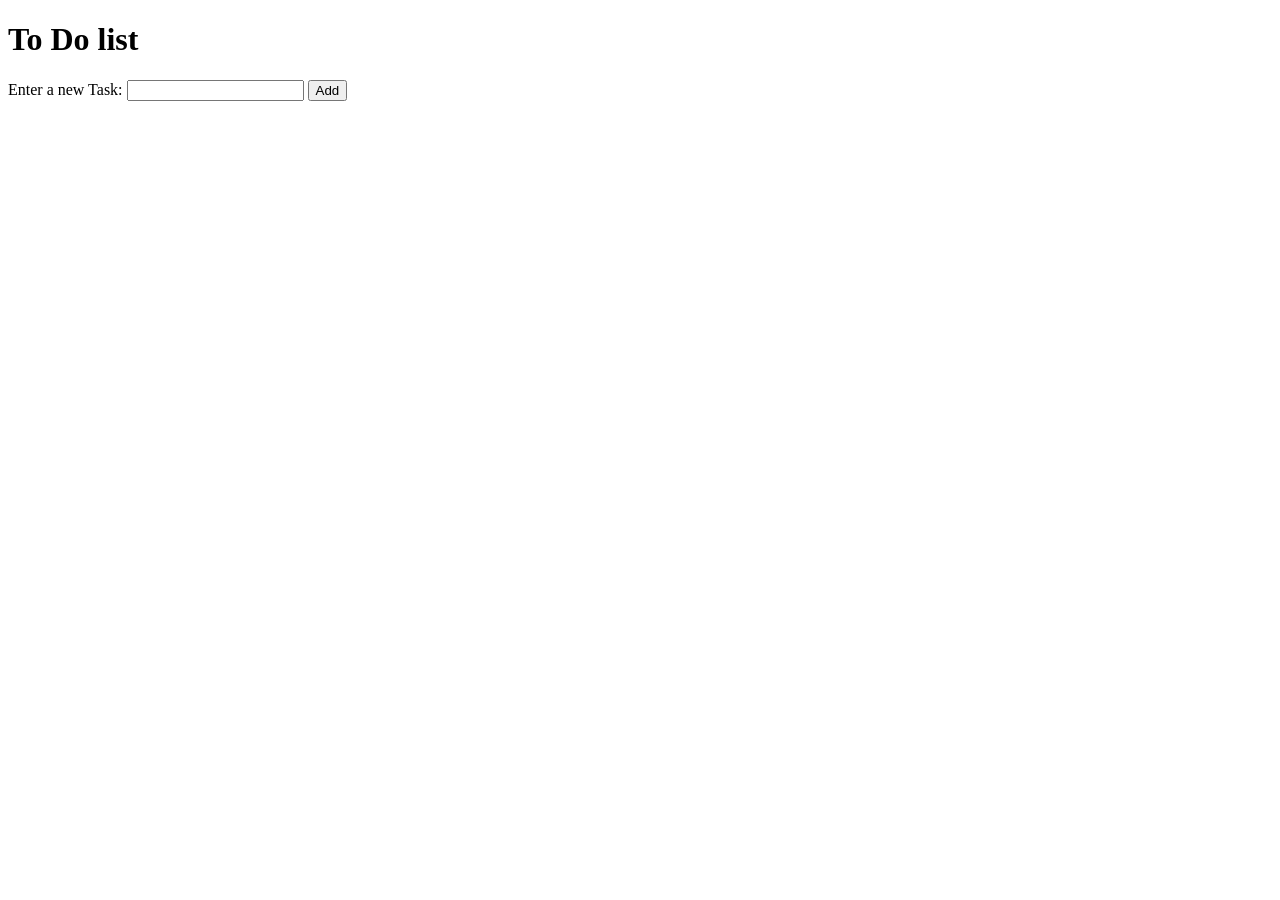
<file: index.html>
<!DOCTYPE html>
<html lang="en">
  <head>
    <meta charset="UTF-8" />
    <meta name="viewport" content="width=device-width, initial-scale=1.0" />
    <title>Todo list</title>
    <link rel="stylesheet" href="./style.css" />
  </head>
  <body>
    <h1>To Do list</h1>
    <div>
      <label for="newTodo">Enter a new Task:</label>
      <input type="text" id="newTodo" />
      <button id="addBtn">Add</button>
    </div>
    <ul id="todoList"></ul>

    <script src="./script.js"></script>
  </body>
</html>
</file>
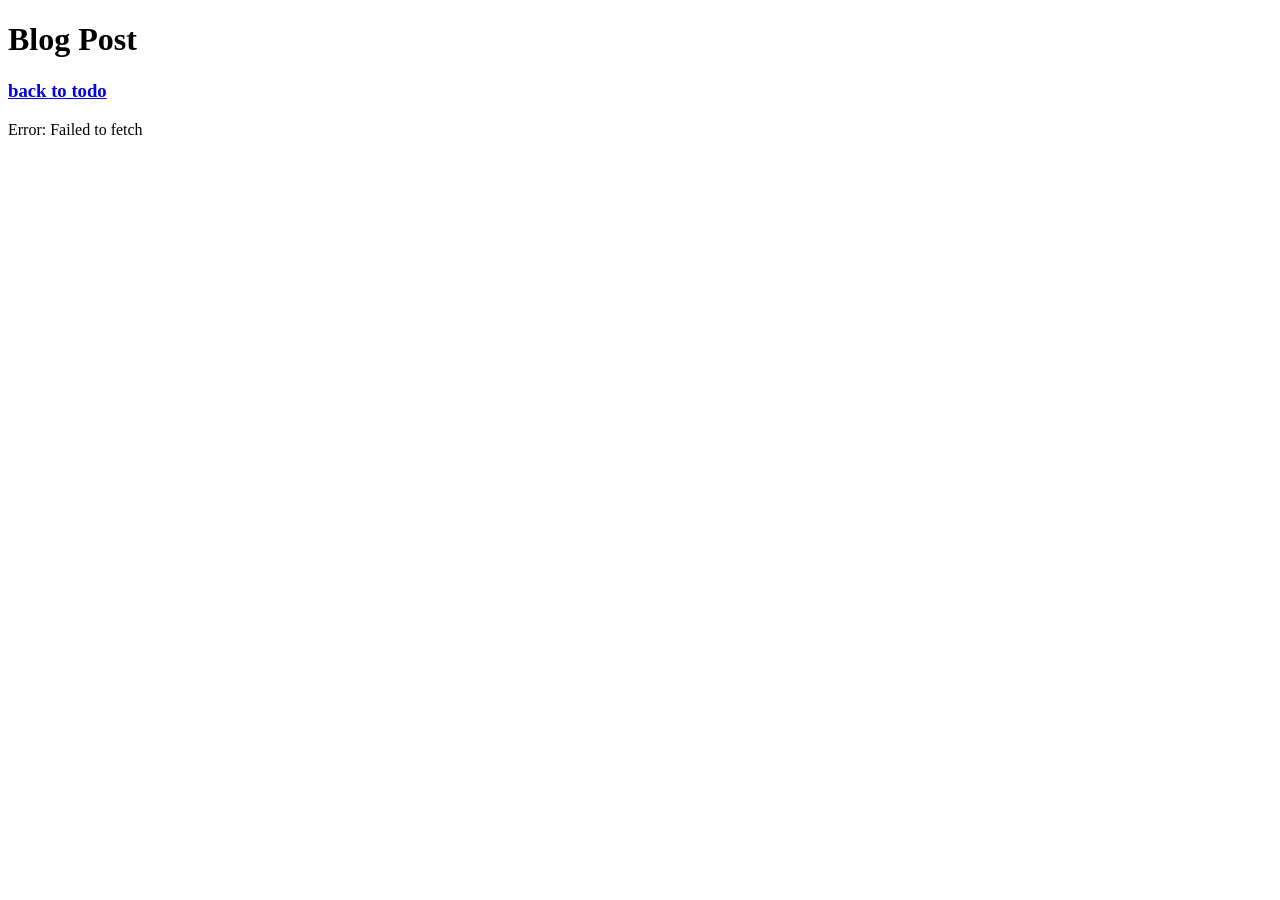
<file: index2.html>
<!DOCTYPE html>
<html>
  <head>
    <title>fetching Data.....</title>
  </head>
  <body>
    <h1>Blog Post</h1>
    <a href="./index.html"><h3>back to todo</h3></a>

    <div id="posts"></div>

    <div id="posts-error"></div>

    <script src="./script2.js"></script>
  </body>
</html>
</file>
<file: style.css>
/* Reset default list styles */
ul {
    list-style-type: none;
    padding: 0;
}


/* Style for todo items */
li {
    margin-bottom: 10px;
    padding: 10px;
    background-color: #f9f9f9;
    border-radius: 5px;
    display: flex;
    align-items: center;
}


/* Style for todo item text */
li span {
    flex: 1;
    /* Take up remaining space */
    margin-left: 10px;
    font-size: 18px;
    color: #333;
}


/* Style for delete button */
li button {
    background-color: #ff6b6b;
    color: white;
    border: none;
    border-radius: 5px;
    padding: 5px 10px;
    cursor: pointer;
}


/* Style for completed todo items */
li.completed span {
    background-color: #e0e0e0;
    /* Light gray background */
    color: #999;
    /* Dim text color */
    text-decoration: line-through;
    /* Strikethrough text */
}
</file>
